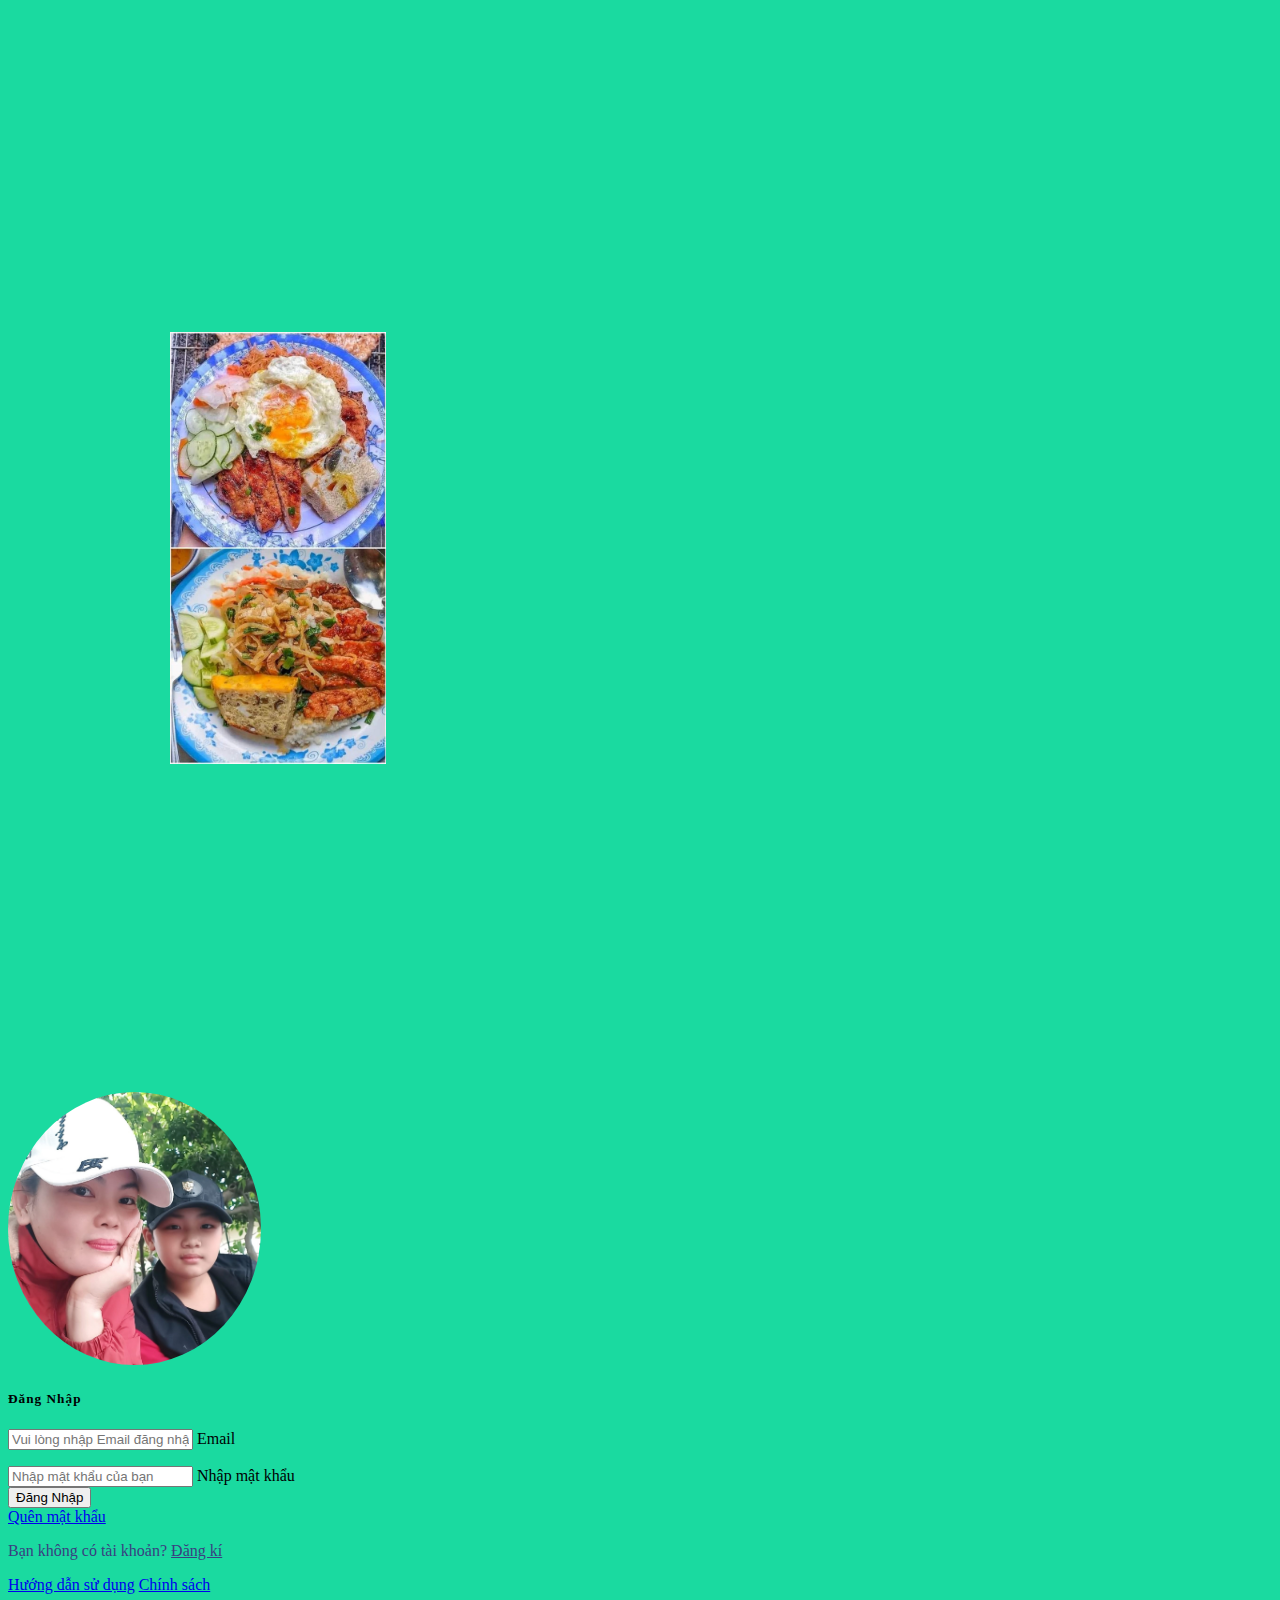
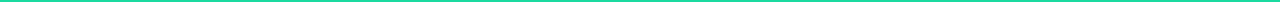
<file: newpage/login.html>
<!DOCTYPE html>
<html lang="en">
<head>
    <meta charset="UTF-8">
    <title>Title</title>
    <link href="https://cdn.jsdelivr.net/npm/bootstrap@5.0.2/dist/css/bootstrap.min.css" rel="stylesheet"
          integrity="sha384-EVSTQN3/azprG1Anm3QDgpJLIm9Nao0Yz1ztcQTwFspd3yD65VohhpuuCOmLASjC" crossorigin="anonymous">
    <script src="https://cdn.jsdelivr.net/npm/bootstrap@5.0.2/dist/js/bootstrap.bundle.min.js"
            integrity="sha384-MrcW6ZMFYlzcLA8Nl+NtUVF0sA7MsXsP1UyJoMp4YLEuNSfAP+JcXn/tWtIaxVXM"
            crossorigin="anonymous"></script>
    <script src="https://cdn.jsdelivr.net/npm/@popperjs/core@2.9.2/dist/umd/popper.min.js"
            integrity="sha384-IQsoLXl5PILFhosVNubq5LC7Qb9DXgDA9i+tQ8Zj3iwWAwPtgFTxbJ8NT4GN1R8p"
            crossorigin="anonymous"></script>
    <script src="https://cdn.jsdelivr.net/npm/bootstrap@5.0.2/dist/js/bootstrap.min.js"
            integrity="sha384-cVKIPhGWiC2Al4u+LWgxfKTRIcfu0JTxR+EQDz/bgldoEyl4H0zUF0QKbrJ0EcQF"
            crossorigin="anonymous"></script>
    <link rel="stylesheet" href="https://cdn.jsdelivr.net/npm/bootstrap-icons@1.10.2/font/bootstrap-icons.css">
    <style>
        body {
            font-family: cursive;
        }
    </style>
</head>
<body style="background-color: #1adaa0;">
<section style="background-image: url('../anh/login1.jpg')">
    <!--    <section class="vh-100" style="background-color: #670581;">-->
    <div class="container py-5 h-100">
        <div class="row d-flex justify-content-center align-items-center h-100">
            <div class="col col-xl-10">
                <div class="card" style="border-radius: 1rem;">
                    <div class="row g-0">
                        <div style="background: #1adaa0" style="border-radius: 5rem;"
                             class="col-md-6 col-lg-5 d-none d-md-block">
                            <!--              <img src="https://mdbcdn.b-cdn.net/img/Photos/new-templates/bootstrap-login-form/img1.webp"-->
                            <!--                   alt="login form" class="img-fluid" style="border-radius: 1rem 0 0 1rem;" />-->
                            <img src="../anh/a.jpg" style="scale: 40%;  " alt="">
                        </div>
                        <div style="background: #1adaa0" class="col-md-6 col-lg-7 d-flex align-items-center">
                            <div class="card-body p-4 p-lg-5 text-black">

                                <form>

                                    <div class="d-flex align-items-center mb-3 pb-1">
                                        <i class="fas fa-cubes fa-2x me-3" style="color: #ff6219;"></i>
                                        <span class="h1 fw-bold mb-0"><img style="border-radius: 50%; " y
                                                                           src="../anh/coNhienSaiGon.jpg" height="20%"
                                                                           width="20%"/></span>
                                    </div>

                                    <h5 class="fw-normal mb-3 pb-3" style="letter-spacing: 1px;"> Đăng Nhập </h5>


                                    <div class="form-outline mb-4">

                                        <input type="email" id="emailLogin" placeholder="Vui lòng nhập Email đăng nhập"
                                               class="form-control form-control-lg"/>
                                        <label class="form-label" for="emailLogin">Email</label>
                                        <p style="color: red" id="errorEmailLogin"></p>
                                    </div>

                                    <div class="form-outline mb-4">

                                        <input type="password" id="passwordLogin" placeholder="Nhập mật khẩu của bạn"
                                               class="form-control form-control-lg"/>
                                        <label class="form-label" for="passwordLogin"> Nhập mật khẩu</label><br> <label
                                            style="color: red" id="errorPasswordLogin"></label>
                                        <label id="failEmail" style="color: red;display: none">Tên đăng nhập hoặc mật
                                            khẩu không đúng!</label>
                                        <label style="color: red" id="resultErr"></label>
                                    </div>

                                    <div class="pt-1 mb-4">

                                        <button class="btn btn-dark btn-lg btn-block" onclick="loginWebsite()"
                                                type="button"> Đăng Nhập
                                        </button>
                                    </div>

                                    <a class="small text-muted" href="#!">Quên mật khẩu</a>
                                    <p class="mb-5 pb-lg-2" style="color: #393f81;">Bạn không có tài khoản? <a
                                            href="./register.html"
                                            style="color: #393f81;">Đăng kí</a></p>
                                    <a href="./privatePocity.pdf" target="_blank" class="small text-muted">Hướng dẫn sử
                                        dụng</a>
                                    <a href="./privatePocity.pdf" target="_blank" class="small text-muted">Chính
                                        sách</a>
                                </form>

                            </div>
                        </div>
                    </div>
                </div>
            </div>
        </div>
    </div>
</section>
<script src="login.js"></script>
</body>
</html>
</file>
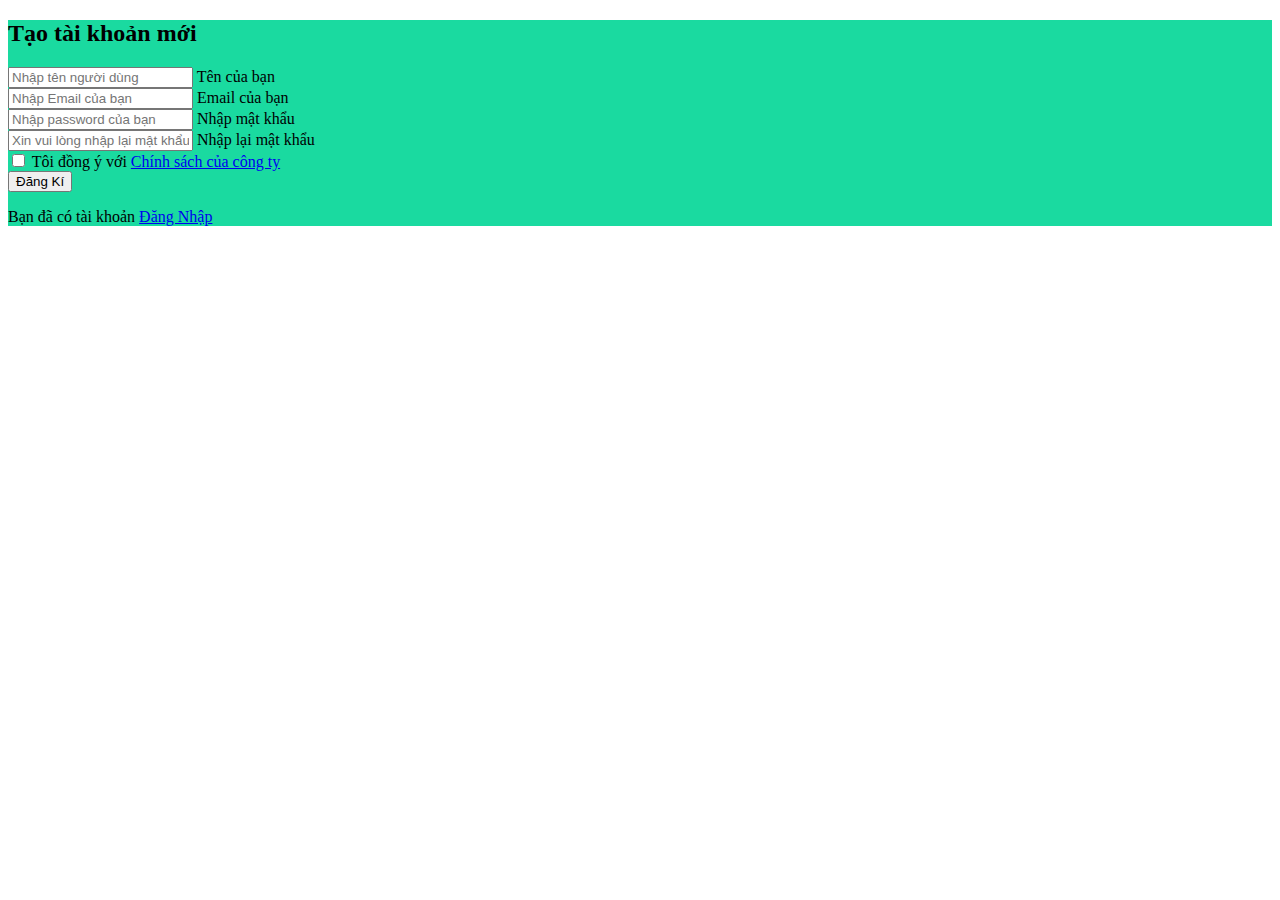
<file: newpage/register.html>
<!DOCTYPE html>
<html lang="en">
<head>
    <meta charset="UTF-8">
    <title>Title</title>
    <link href="https://cdn.jsdelivr.net/npm/bootstrap@5.0.2/dist/css/bootstrap.min.css" rel="stylesheet" integrity="sha384-EVSTQN3/azprG1Anm3QDgpJLIm9Nao0Yz1ztcQTwFspd3yD65VohhpuuCOmLASjC" crossorigin="anonymous">
    <script src="https://cdn.jsdelivr.net/npm/bootstrap@5.0.2/dist/js/bootstrap.bundle.min.js" integrity="sha384-MrcW6ZMFYlzcLA8Nl+NtUVF0sA7MsXsP1UyJoMp4YLEuNSfAP+JcXn/tWtIaxVXM" crossorigin="anonymous"></script>
    <script src="https://cdn.jsdelivr.net/npm/@popperjs/core@2.9.2/dist/umd/popper.min.js" integrity="sha384-IQsoLXl5PILFhosVNubq5LC7Qb9DXgDA9i+tQ8Zj3iwWAwPtgFTxbJ8NT4GN1R8p" crossorigin="anonymous"></script>
    <script src="https://cdn.jsdelivr.net/npm/bootstrap@5.0.2/dist/js/bootstrap.min.js" integrity="sha384-cVKIPhGWiC2Al4u+LWgxfKTRIcfu0JTxR+EQDz/bgldoEyl4H0zUF0QKbrJ0EcQF" crossorigin="anonymous"></script>
    <link rel="stylesheet" href="https://cdn.jsdelivr.net/npm/bootstrap-icons@1.10.2/font/bootstrap-icons.css">
    <style>
        body{
            font-family:  cursive;
        }
    </style>
</head>
<body>
<section class="vh-100 bg-image"
         style="background-image: url('../anh/login1.jpg');">
    <div class="mask d-flex align-items-center h-100 gradient-custom-3">
        <div class="container h-100">
            <div class="row d-flex justify-content-center align-items-center h-100">
                <div class="col-12 col-md-9 col-lg-7 col-xl-6">
                    <div class="card" style="border-radius: 15px;">
                        <div class="card-body p-5" style="background: #1adaa0">
                            <h2 class="text-uppercase text-center mb-5">Tạo tài khoản mới</h2>

                            <form>

                                <div class="form-outline mb-4">
                                    <input type="text" id="inputNameUser" placeholder="Nhập tên người dùng" oninput="checkSignUp()" class="form-control form-control-lg" />
                                    <label class="form-label" for="inputNameUser">Tên của bạn</label>
                                    <label id="errorUser" style="color: red"></label>
                                </div>

                                <div class="form-outline mb-4">
                                    <input type="email" id="inputEmailUser" placeholder="Nhập Email của bạn" oninput="checkSignUp()" class="form-control form-control-lg" />
                                    <label class="form-label" for="inputEmailUser">Email của bạn</label>
                                    <label id="errorEmail" style="color: red"></label>
                                </div>

                                <div class="form-outline mb-4">
                                    <input type="password" id="inputPassword" placeholder="Nhập password của bạn" oninput="checkSignUp()" class="form-control form-control-lg" />
                                    <label class="form-label" for="inputPassword">Nhập mật khẩu</label>
                                    <label id="errorPassword" style="color: red" ></label>

                                </div>

                                <div class="form-outline mb-4">
                                    <input type="password" id="reInputPassword" placeholder="Xin vui lòng nhập lại mật khẩu" oninput="checkSignUp()" class="form-control form-control-lg" />
                                    <label class="form-label" for="reInputPassword">Nhập lại mật khẩu</label>
                                    <label id="errorRePassword" style="color: red" ></label><br>
                                    <label id="failRegister" style="color: red;text-align: center"></label>
                                </div>

                                <div class="form-check d-flex justify-content-center mb-5">
                                    <input class="form-check-input me-2" type="checkbox" value="" oninput="checkSignUp()" id="checkBox" />
                                    <label class="form-check-label">
                                        Tôi đồng ý với  <a href="./privatePocity.pdf" target="_blank" class="text-body">Chính sách của công ty</a>
                                    </label>
                                </div>
                                <div class="d-flex justify-content-center">
                                    <button type="button"
                                            class="btn btn-info btn-block btn-lg gradient-custom-4 text-body" onclick="signUp()">Đăng Kí</button>
                                </div>
                                <p class="text-center text-muted mt-5 mb-0">Bạn đã có tài khoản <a href="./privatePocity.docx" class="fw-bold text-body"><a href="./login.html">Đăng Nhập</a></a></p>
                            </form>
                        </div>
                    </div>
                </div>
            </div>
        </div>
    </div>
</section>
<script src="register.js"></script>
</body>
</html>
</file>
